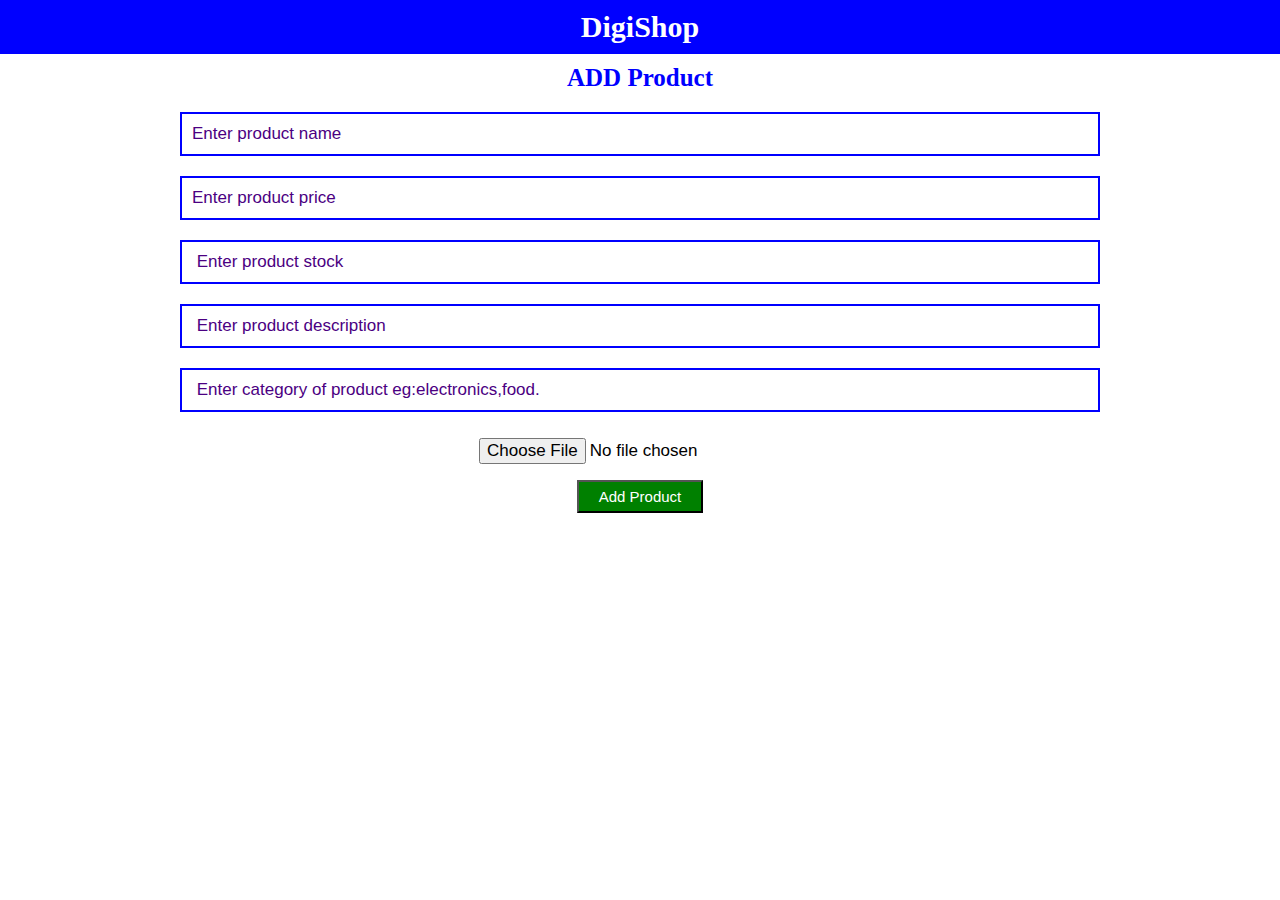
<file: addproduct.html>
<!DOCTYPE html>
<html lang="en">
<head>
    <meta charset="UTF-8">
    <meta name="viewport" content="width=device-width, initial-scale=1.0">
    <title>Add Product</title>
    <style>
        *{
            margin:0;
            padding:0;
        }
        h2{
            text-align:center;
            background:blue;
            color:white;
            padding:10px;
            font-size:30px;
        }
        h3{
            text-align:center;
            color:blue;
            font-size:25px;
            padding:10px;
        }
        form{
            text-align:center;
        }
        input[type=text], input[type=number]{
            width:70%;
            margin:10px;
            padding:10px;
            border:2px solid blue;
            font-size:17px;
            }        
            input[type=submit]{
                background: green;
                color:white;
                padding:6px 20px;
                font-size: 15px;
            }
            
            input[type=file]{
                margin:10px;
                padding:6px 20px;
                font-size: 17px;
            }
            ::placeholder{
                color:indigo
            }
    </style>
</head>
<body>
    <h2>DigiShop</h2>
    <h3>ADD Product</h3>
    <form method="POST" action="addproduct.php" enctype="multipart/form-data" required>
        <input type="text" placeholder="Enter product name" name="product_name" required/><br/>
        <input type="number" placeholder="Enter product price" name="product_price" required/><br/>
        <input type="number" placeholder=" Enter product stock" name="product_stock" required/><br/>
        <input type="text" placeholder=" Enter product description" name="product_description" required/><br/>
        <input type="text" placeholder=" Enter category of product eg:electronics,food." name="category" required/><br/>
        <input type="file" name="file1" required/><br/>
        <input type="submit" value="Add Product"/>

   </form>    
    
</body>
</html>
</file>
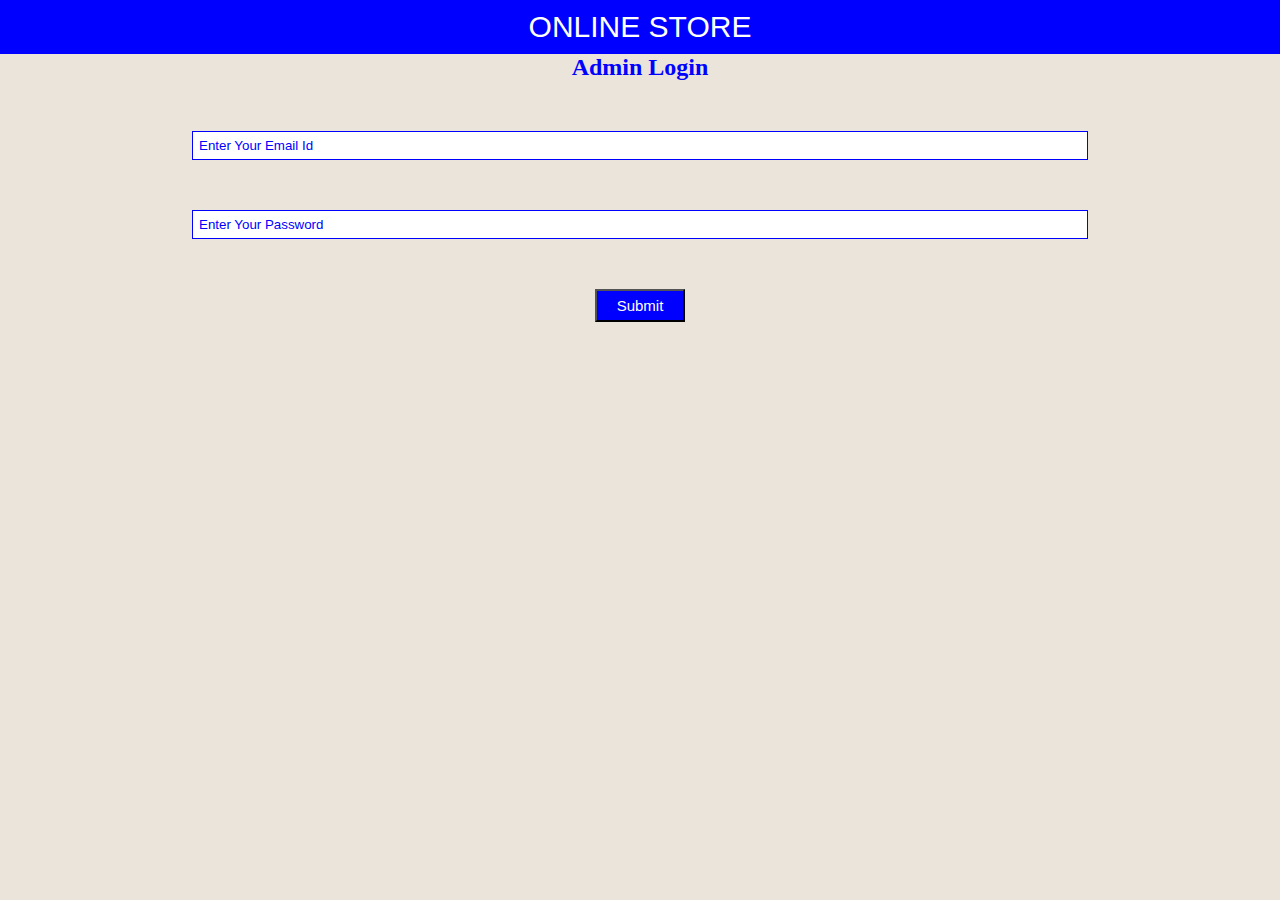
<file: admin.html>
<!DOCTYPE html>
<html lang="en">
<head>
    <meta charset="UTF-8">
    <meta name="viewport" content="width=device-width, initial-scale=1.0">
    <title>Admin Login</title>
    <style>
        *{
            margin: 0;
            padding: 0;
            box-sizing: border-box;
        }
        header{
    display: flex;
    padding:10px;
    background: blue;
    font-family: 'Segoe UI', Tahoma, Geneva, Verdana, sans-serif;
}
p{
    width:100%;
    text-align: center;
    
    color: white;
    font-size: 30px;
    
}

        form{
            text-align: center;
        }
        .txt{
            padding:6px;
            width:70%;
            margin-top: 50px;
            border: 1px solid blue;
        }
        ::placeholder{
            color: blue;
        }
     

h2{
    text-align: center;
    color: blue;
}
.sub{
    background: blue;
    color: white;
    padding: 6px 20px;
    font-size: 15px;
    margin-top: 50px;
}
body{
    background: rgba(211, 198, 175, 0.466);
}
    </style>
</head>
<body>
    <header>
        <p>ONLINE STORE</p>
     
    </header>
    <h2>Admin Login</h2>
    <form action="admin.php" method="POST">
        <input type="email" class="txt" placeholder="Enter Your Email Id" name="admin_email"/><br/>
        <input type="password" class="txt" placeholder="Enter Your Password" name="admin_password"/><br/>
        <input class="sub" type="submit" />
    </form>
    
</body>
</html>
</file>
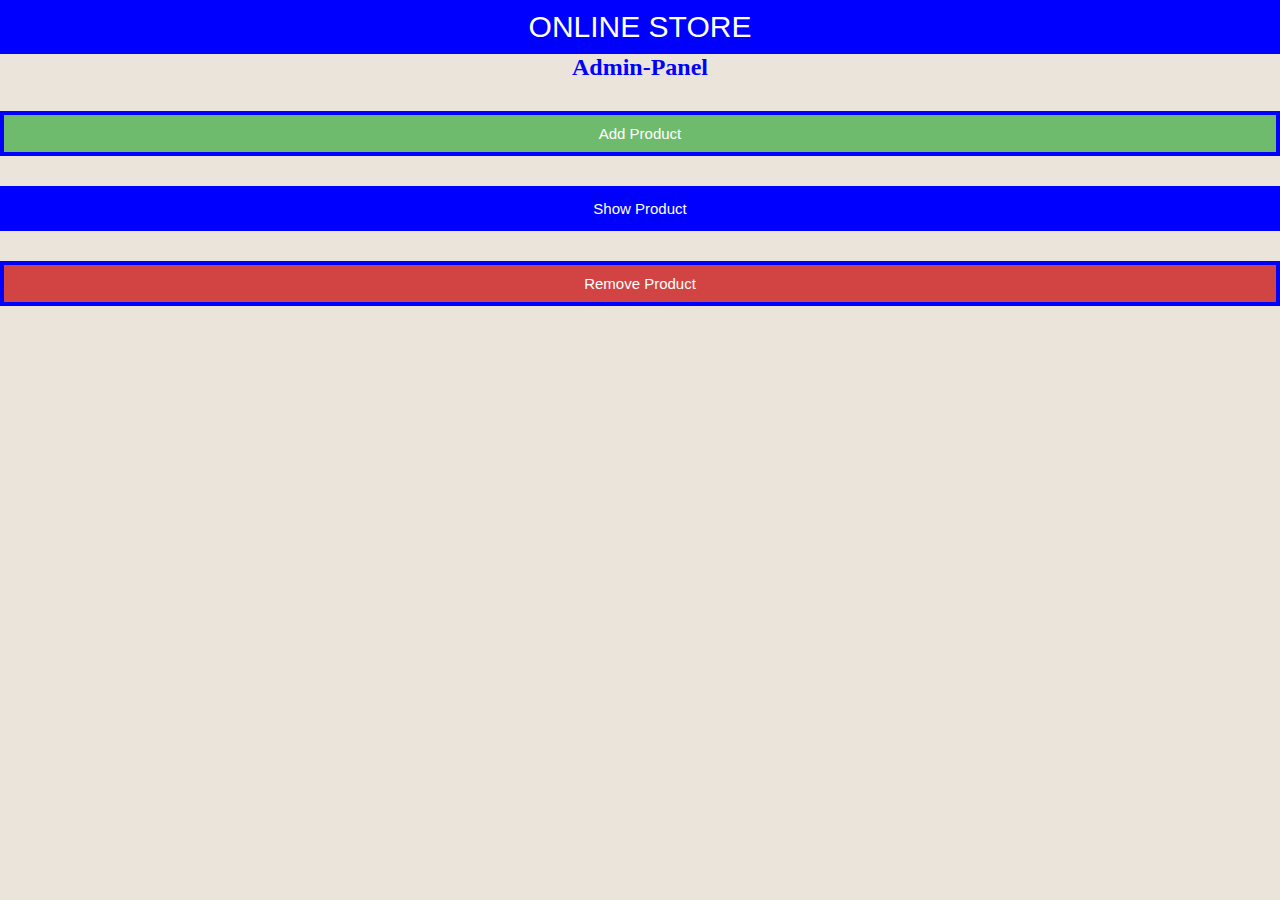
<file: adminpanel.html>
<!DOCTYPE html>
<html lang="en">
<head>
    <meta charset="UTF-8">
    <meta name="viewport" content="width=device-width, initial-scale=1.0">
    <title>Admin Login</title>
    <style>
        *{
            margin: 0;
            padding: 0;
            box-sizing: border-box;
        }
        form{
            text-align: center;
        }
        .txt{
            padding:6px;
            width:70%;
            margin-top: 50px;
            border: 1px solid blue;
        }
        ::placeholder{
            color: blue;
        }
        .header{
    background: blue;
    color:white;
    display: grid;
    padding: 15px 0px;
    grid-template-columns: 0.5fr 1.5fr 0.5fr;
   
}
.left-section {
    text-align: center;
}
#search{
    width: 70%;
    padding:4px 12px;
}
#search-btn{
    width: 25%;
    background: white;
    color:green;
    padding:4px 12px;
    border:2px solid rgba(78, 78, 212, 0.815);
}

#search-btn:hover{
    background: green;
    color:white;
    padding:6px 12px;
}
.right-section{
 text-align: right;
 margin-right: 20px;    
}
#cart{
    padding: 4px 12px;
    width: 45%;
}
#signin{
    padding: 4px 12px;
    width:45%;
}
#cart:hover{
    background: mediumslateblue;
    color:white
}
#signin:hover{
    background: mediumorchid;
    color:white
}
h2{
    text-align: center;
    color: blue;
}
.sub{
    background: blue;
    color: white;
    padding: 6px 20px;
    font-size: 15px;
    margin-top: 50px;
}
body{
    background: rgba(211, 198, 175, 0.466);
    text-align: center;
}
a button{
   
   color: white;
    padding: 10px 10px;
    font-size: 15px;
    width:50%;
    margin-top: 30px;
    border:4px solid blue
}
.a{
    background:rgb(110, 187, 110); 
    
}
.b{
    color: white;
}
.c{
    background:rgba(207, 52, 52, 0.911) ;
    
}
.d{
    background: cyan;
}
    </style>
    <link rel="stylesheet" type="text/CSS" href="styles.css"/>
</head>
<body>
    <header>
        <p>ONLINE STORE</p>
      
    </header>
<h2>Admin-Panel</h2>
   <a href="addproduct.html"><button class="a">Add Product</button></a><br/>
   <a href="showproduct.php"> <button class="b">Show Product</button></a><br/>
   <a href="deleteform.php"><button class="c">Remove Product</button></a><br/>
  
    
</body>
</html>
</file>
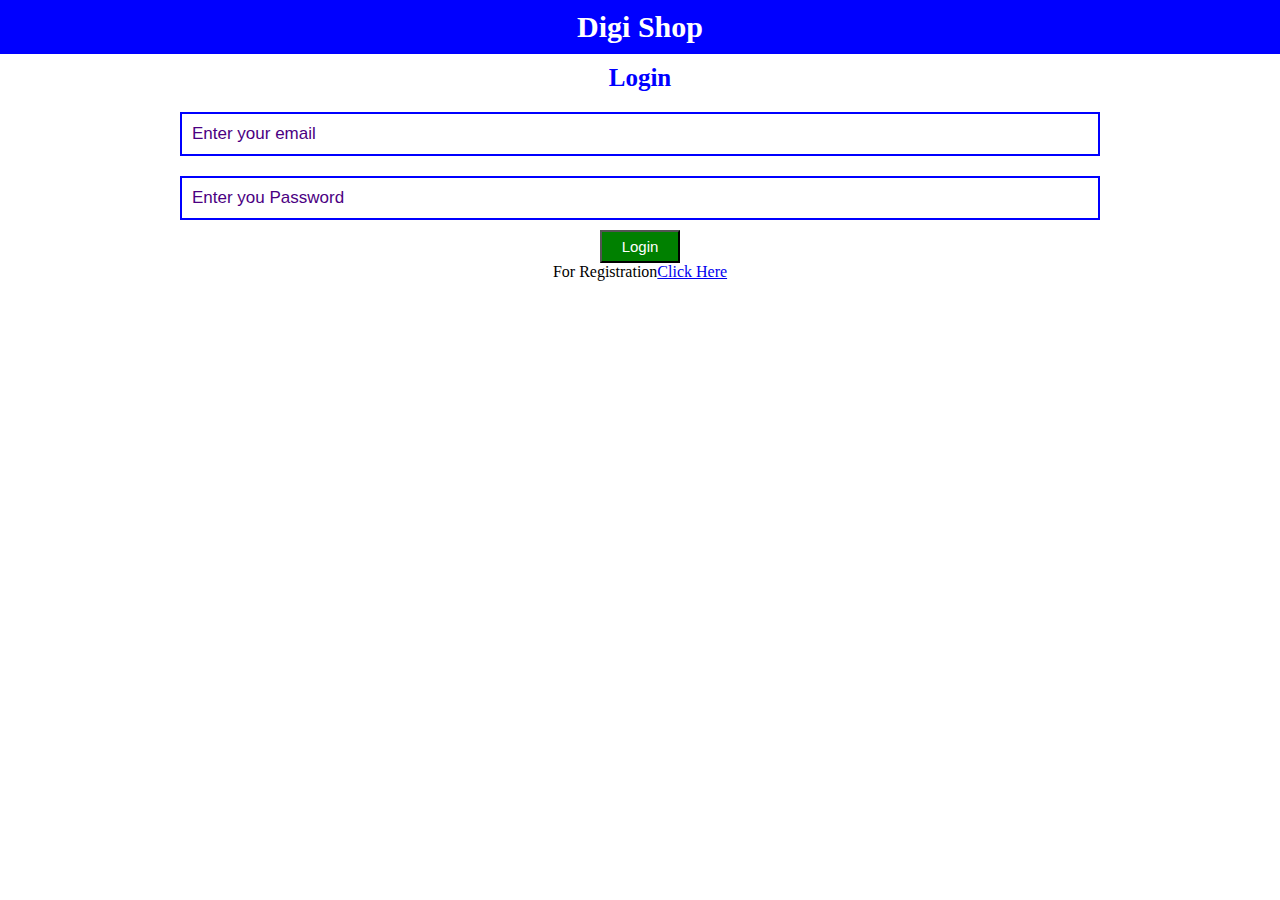
<file: login.html>
<!DOCTYPE html>
<html lang="en">
<head>
    <meta charset="UTF-8">
    <meta name="viewport" content="width=device-width, initial-scale=1.0">
    <title>Login Page</title>
    <style>
         *{
            margin:0;
            padding:0;
        }
        h2{
            text-align:center;
            background:blue;
            color:white;
            padding:10px;
            font-size:30px;
        }
        h3{
            text-align:center;
            color:blue;
            font-size:25px;
            padding:10px;
        }
        form{
            text-align:center;
        }
        input[type=password],input[type=email]{
            width:70%;
            margin:10px;
            padding:10px;
            border:2px solid blue;
            font-size:17px;
            }        
            input[type=submit]{
                background: green;
                color:white;
                padding:6px 20px;
                font-size: 15px;
            }
        
            ::placeholder{
                color:indigo
            }
    </style>
</head>
<body>
    <h2>Digi Shop</h2>
    <h3>Login</h3>
    <form  action="login.php" method="POST">
        
        <div class="table1">
        <input class="t" type="email" placeholder="Enter your email" name="email" required/>
        <input class="t" type="password" placeholder="Enter you Password" name="password" required/>
       
    </div>
    <div class="submit">
       
    <input id="sub" type="submit" value="Login"/>
    
    </div>
    For Registration<a href="signupForm.html">Click Here</a>
</body>
</html>
</file>
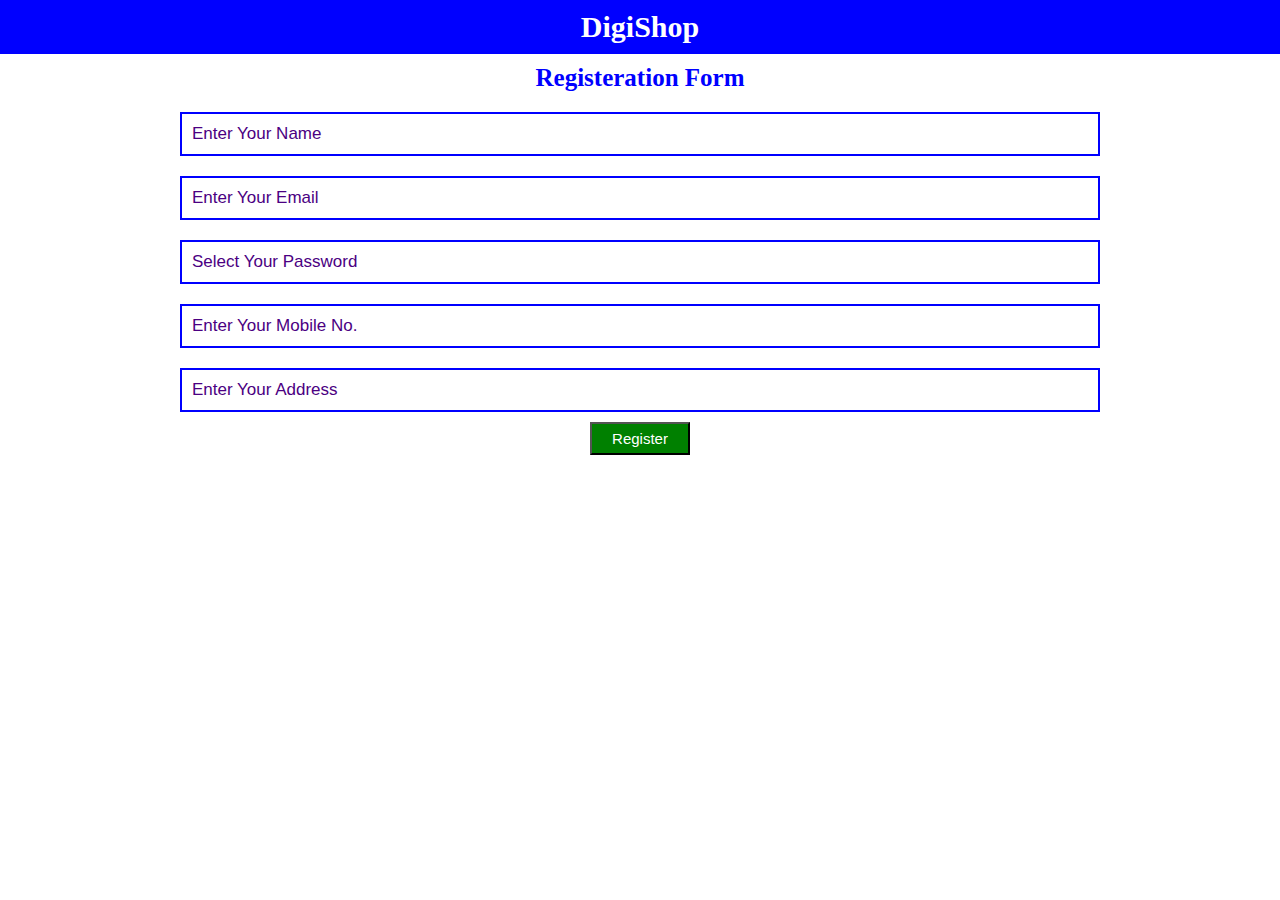
<file: signupForm.html>
<!DOCTYPE html>
<html lang="en">
<head>
    <meta charset="UTF-8">
    <meta name="viewport" content="width=device-width, initial-scale=1.0">
    <title>Register</title>
    <style>
        *{
            margin:0;
            padding:0;
        }
        h2{
            text-align:center;
            background:blue;
            color:white;
            padding:10px;
            font-size:30px;
        }
        h3{
            text-align:center;
            color:blue;
            font-size:25px;
            padding:10px;
        }
        form{
            text-align:center;
        }
        input[type=password],input[type=email],input[type=text], input[type=number]{
            width:70%;
            margin:10px;
            padding:10px;
            border:2px solid blue;
            font-size:17px;
            }        
            input[type=submit]{
                background: green;
                color:white;
                padding:6px 20px;
                font-size: 15px;
            }
            
            input[type=file]{
                margin:10px;
                padding:6px 20px;
                font-size: 17px;
            }
            ::placeholder{
                color:indigo
            }
    </style>
    
</head>
<body>
   <h2>DigiShop</h2>
   <h3>Registeration Form </h3>

    <form action="signupForm.php" method="POST">
               <input type="text" class="t" placeholder="Enter Your Name" name="user_name" required/>
                <input type="email" class="t" placeholder="Enter Your Email " name="email" required/>
                <input type="password" class="t" placeholder="Select Your Password " name="password" required/>
                <input type="number" class="t" placeholder="Enter Your Mobile No." name="mobile_no" required/>
                <input type="text" class="t" placeholder="Enter Your Address" name="address" required/>
         
              <br/>
                <input class="sub" type="submit" value="Register"/>     
    </form>

    
</body>
</html>
</file>
<file: styles.css>
*{
    margin: 0;
    padding: 0;
    box-sizing: border-box;
    
}

header{
    display: flex;
    padding:10px;
    background: blue;
    font-family: 'Segoe UI', Tahoma, Geneva, Verdana, sans-serif;
}
p{
    width:100%;
    text-align: center;
    
    color: white;
    font-size: 30px;
    
}
a button{
    background: blue;
    color: white;
    align-self: right;
    width:100%;
}

.content button, .product button{
     background: white;
     border: none;
}

.product button:hover{
    background: honeydew;
    width:110%;
    z-index: 1;
    
}

.content{
    width:95%;
    margin-left: auto;
    margin-right: auto;
    background: rgba(247, 246, 245, 0.603);
    overflow-x: hidden; 
    overflow-y: hidden;
}



#signin{
    padding: 4px 12px;
    background: darkblue;
}

#signin:hover{
    background: white;
    color:blue
}
.content{
    text-align: center;
    width: 100%;
    
}
.category{
    margin-top: 20px;   
}

h3{
    text-align: left;
    color: orange;
    background: palegreen;
    text-transform: uppercase;
    font-size: 20px;
    font-family: cursive;
    width: 100%;   
    padding-left: 20px;
}

img{
    width: 130px;
    height: 30vh;
}
.product_name{
      color:black;
      font-size: 20px;
}
.product_price{
    color: forestgreen;
    font-size: 17px;
}
.product{
    width: 200px;
    float: left;
    color:orangered;
    height: 40vh;
    padding: 10px;
}
.footer{
    height: 20vh;
    background: rgba(163, 155, 155, 0.664);
}
.main_content{

    display: flex;
}
.image-box{
    text-align: center;
    width: 60%;
    border: 4px solid rgba(236, 238, 243, 0.411);
    
}

.image-box img{
    height: 70vh;
    width: auto;
    
}
.details{ 
    padding: 10px;
   color: blue;
}
#ordernow{
    background: forestgreen;
    color: white;
    font-size: 20px;
    padding: 6px 20px;
}
.aaa{
    text-align: left;
 font-size: 20px;   
 color:magenta;
}
.bbb{
    font-size: 20px; 
   color:royalblue;
}
</file>
